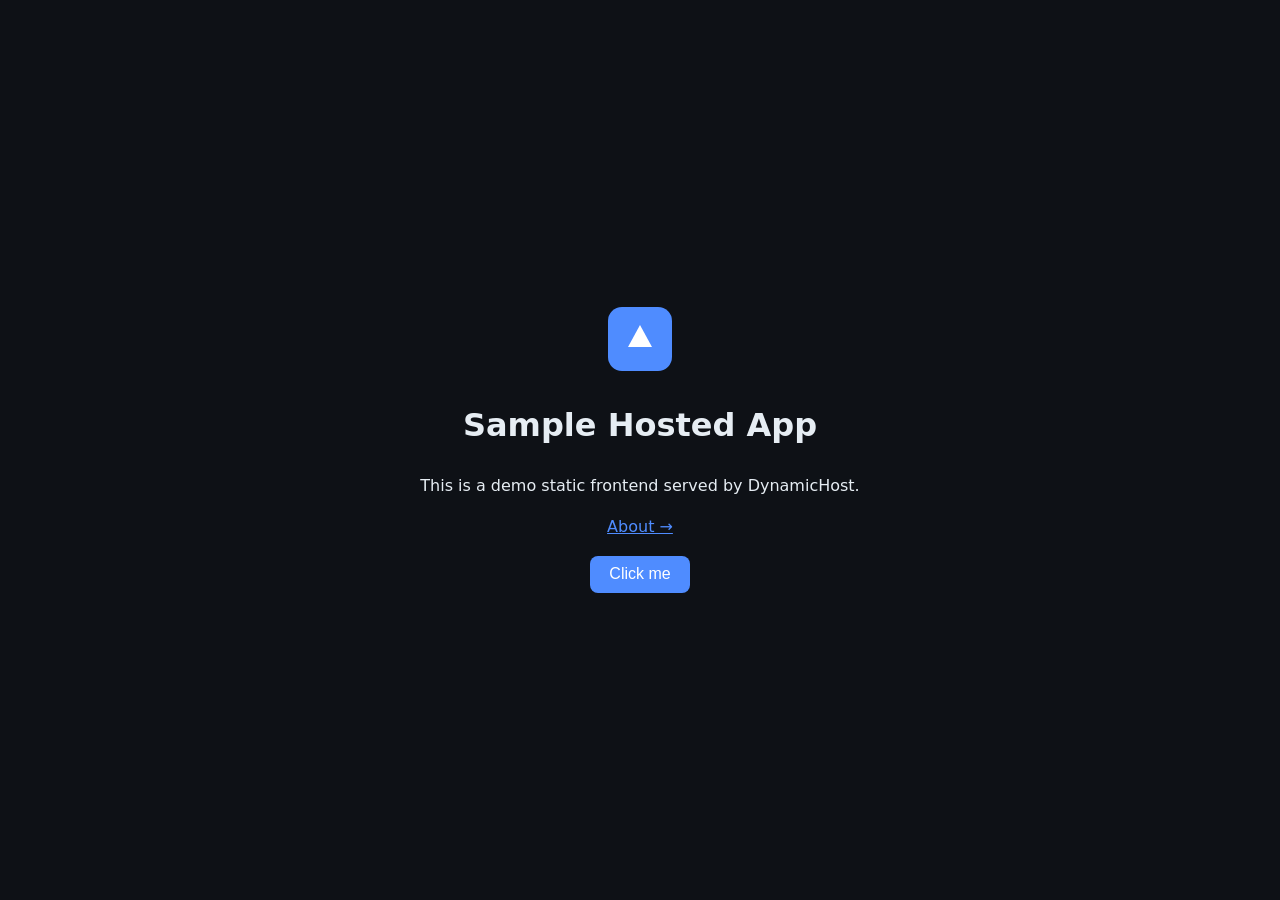
<file: frontend/index.html>
<!DOCTYPE html>
<html lang="en">
<head>
  <meta charset="utf-8">
  <meta name="viewport" content="width=device-width, initial-scale=1">
  <title>Sample App</title>
  <link rel="stylesheet" href="css/style.css">
</head>
<body>
  <main>
    <img src="assets/logo.svg" width="64" height="64" alt="logo">
    <h1>Sample Hosted App</h1>
    <p>This is a demo static frontend served by DynamicHost.</p>
    <nav><a href="about.html">About →</a></nav>
    <button id="ping">Click me</button>
  </main>
  <script src="js/app.js"></script>
</body>
</html>
</file>
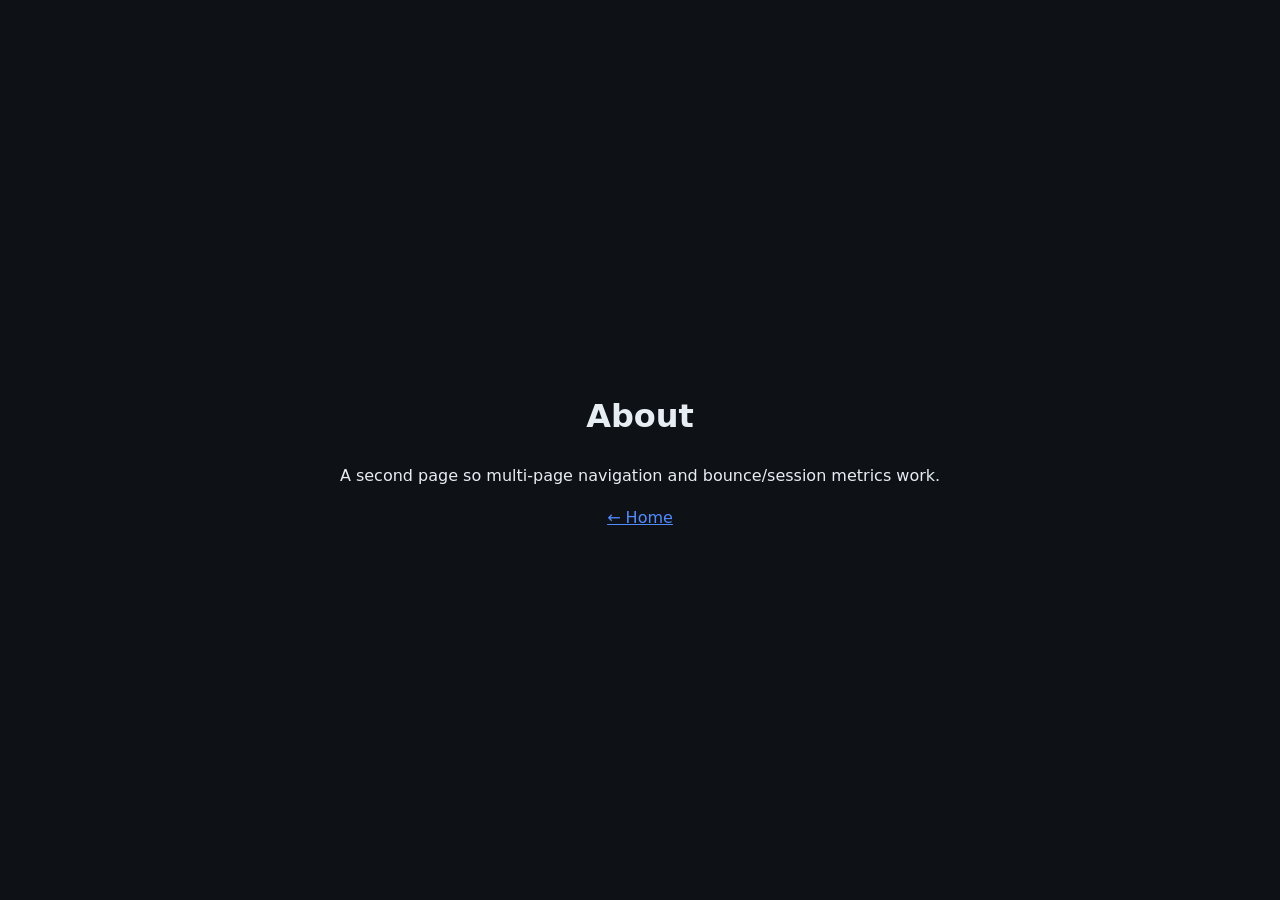
<file: frontend/about.html>
<!DOCTYPE html>
<html lang="en">
<head>
  <meta charset="utf-8">
  <meta name="viewport" content="width=device-width, initial-scale=1">
  <title>About — Sample App</title>
  <link rel="stylesheet" href="css/style.css">
</head>
<body>
  <main>
    <h1>About</h1>
    <p>A second page so multi-page navigation and bounce/session metrics work.</p>
    <nav><a href="index.html">← Home</a></nav>
  </main>
</body>
</html>
</file>
<file: frontend/css/style.css>
:root { color-scheme: dark; }
body {
  margin: 0;
  font: 16px/1.6 system-ui, sans-serif;
  background: #0e1116;
  color: #e6edf3;
  display: grid;
  place-items: center;
  min-height: 100vh;
}
main { text-align: center; padding: 2rem; }
h1 { font-size: 2rem; }
a { color: #4f8cff; }
button {
  margin-top: 1rem; padding: .6rem 1.2rem; border: 0; border-radius: 8px;
  background: #4f8cff; color: #fff; font-size: 1rem; cursor: pointer;
}
</file>
